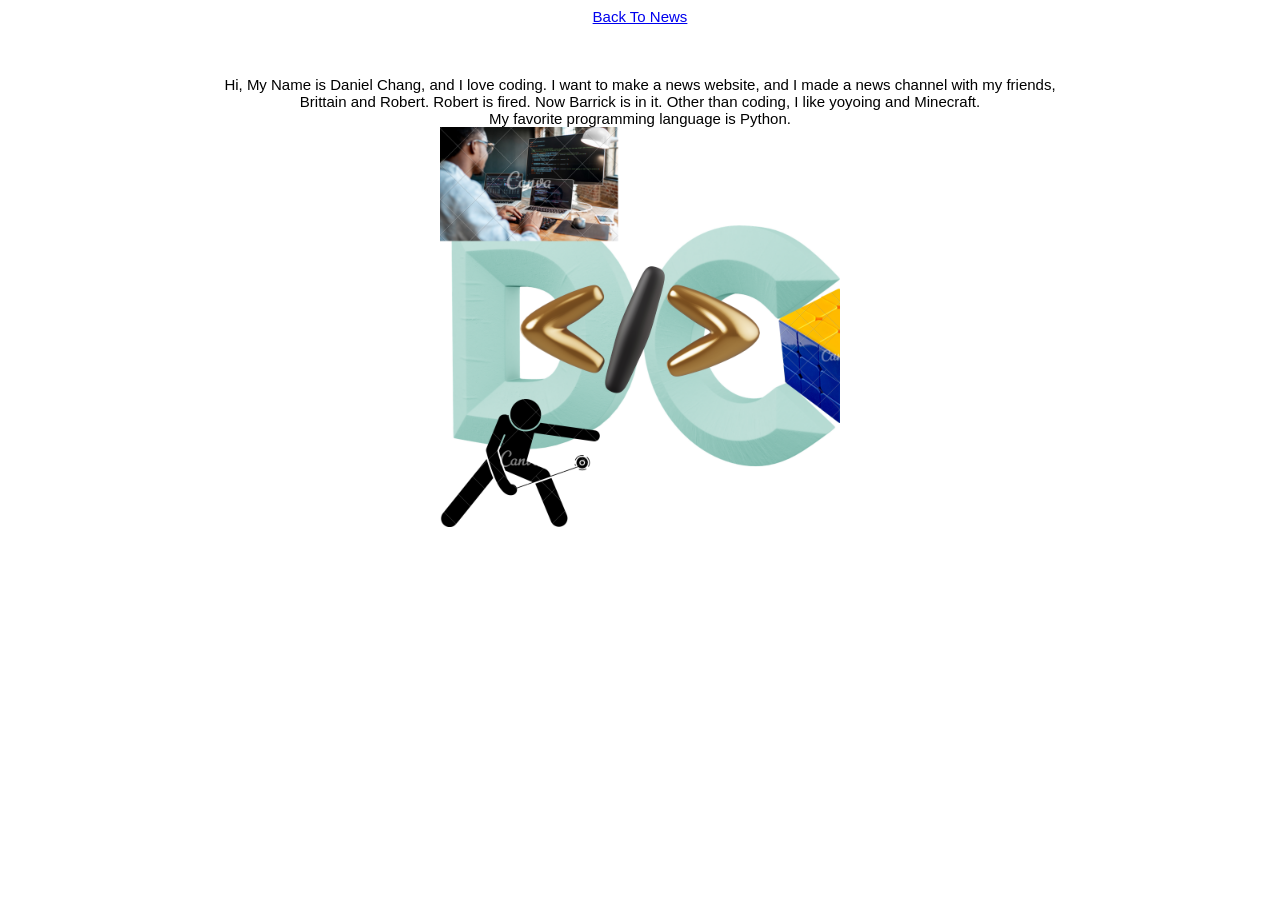
<file: index.html>
<!DOCTYPE html>
  <html>
    <head>
      <link rel="stylesheet" href="style.css">
      <title>Profile Page</title>
    </head>
    <body>
      <div id="Dprofile">
    <a href="https://yoyoguy100.github.io/Yourmom.com/">Back To News</a>
    <br><br><br><br>
    Hi, My Name is Daniel Chang, and I love coding. I want to make a news website, and I made a news channel with my friends,
    <br>Brittain and Robert. Robert is fired. Now Barrick is in it. Other than coding, I like yoyoing and Minecraft.
    <br>My favorite programming language is Python. <br>
        <img src="images/Danielprofilelogo.png" width="400" height="400"> 
      </div>    
    </body>
  </html>
</file>
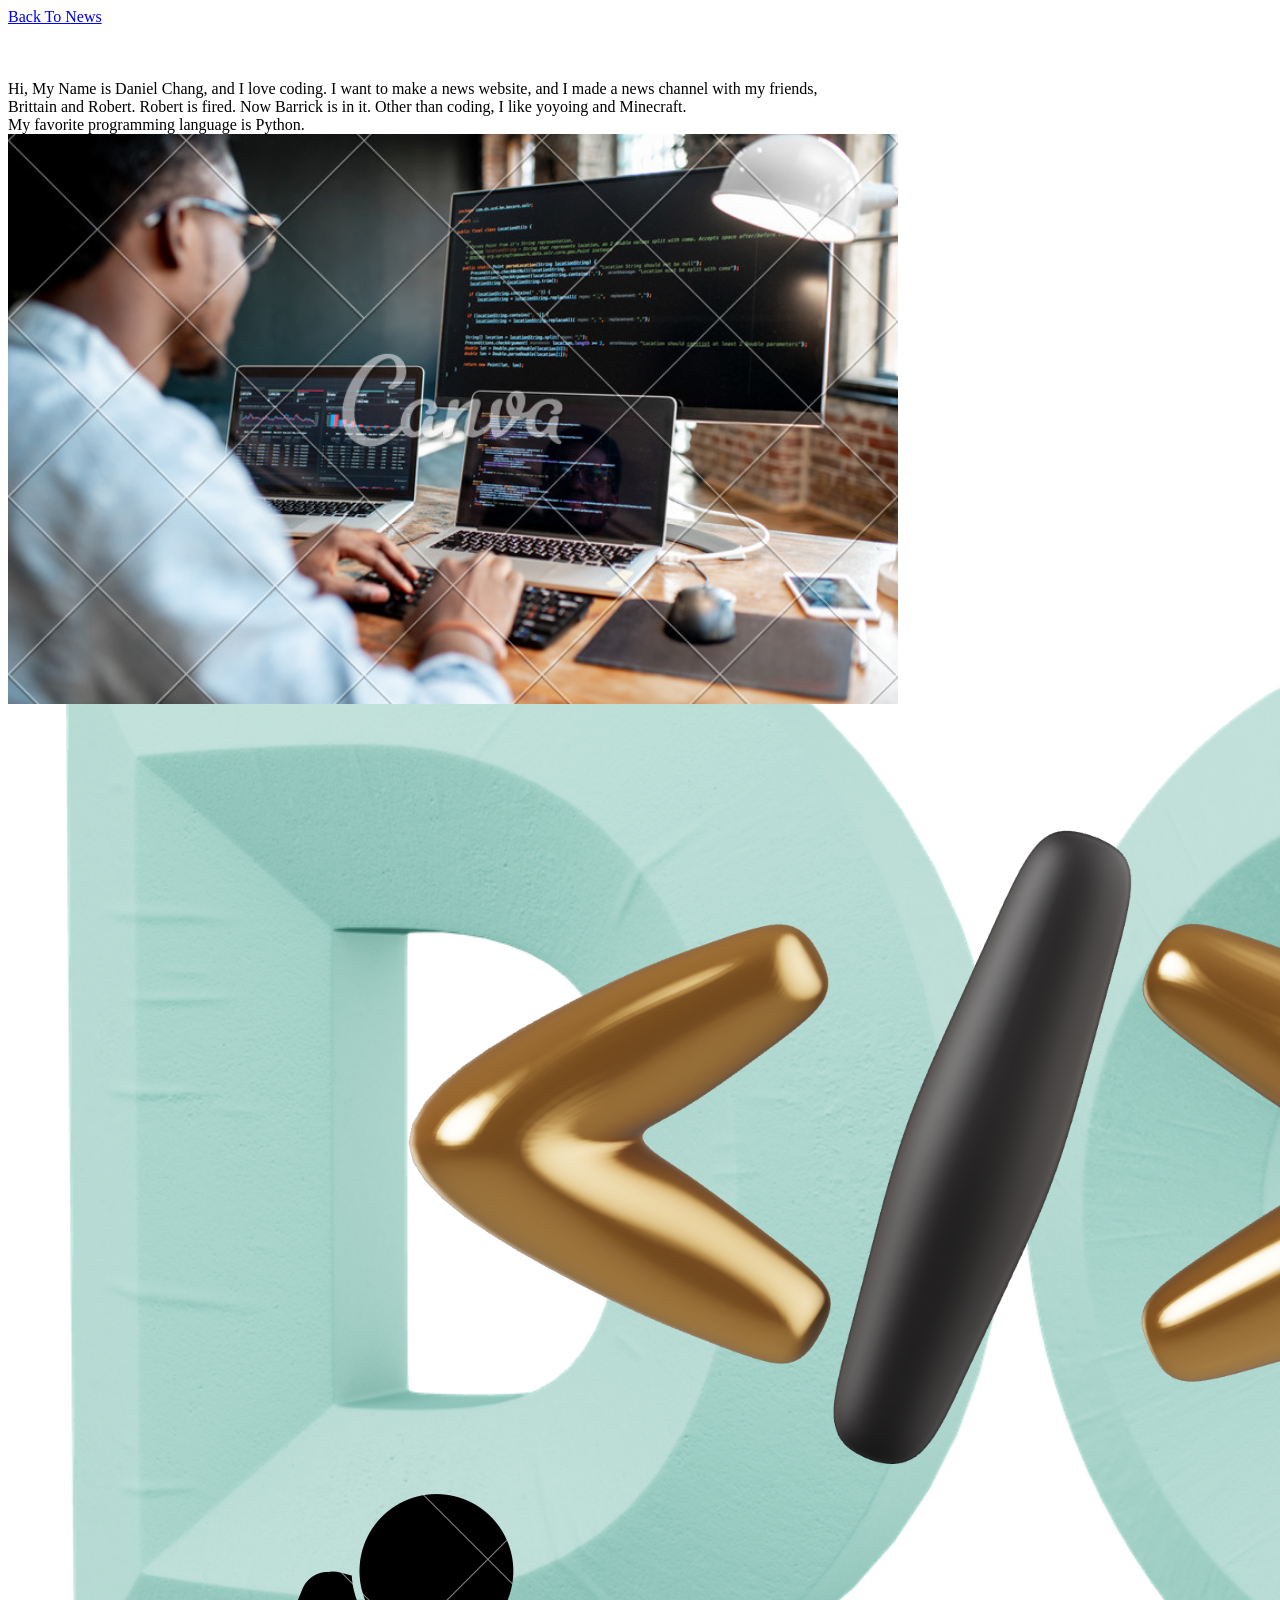
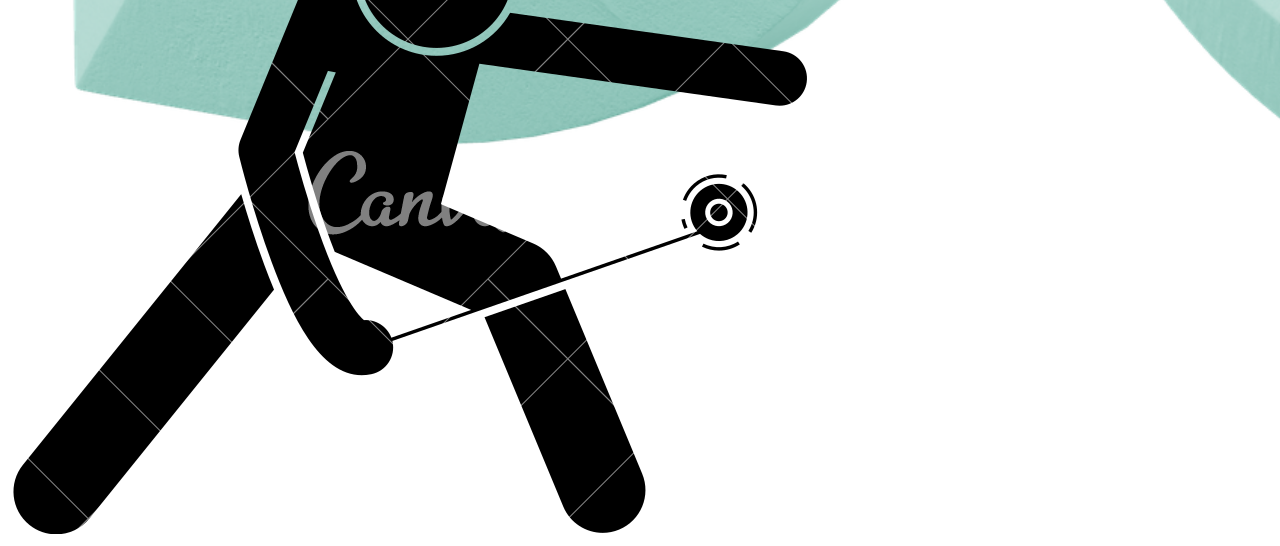
<file: ProfilePage.html>
<!DOCTYPE html>
  <html>
    <head><title>Profile Page</title></head>
    <body>
      <div id="Dprofile">
    <a href="https://yoyoguy100.github.io/Yourmom.com/">Back To News</a>
    <br><br><br><br>
    Hi, My Name is Daniel Chang, and I love coding. I want to make a news website, and I made a news channel with my friends,
    <br>Brittain and Robert. Robert is fired. Now Barrick is in it. Other than coding, I like yoyoing and Minecraft.
    <br>My favorite programming language is Python. <img src="images/Danielprofilelogo.png" width="2000" height="2000"> 
      </div>    
    </body>
  </html>
</file>
<file: style.css>
#Dprofile {
  font-family: arial;
  font-size: 15px;
  text-align: center;
}
</file>
